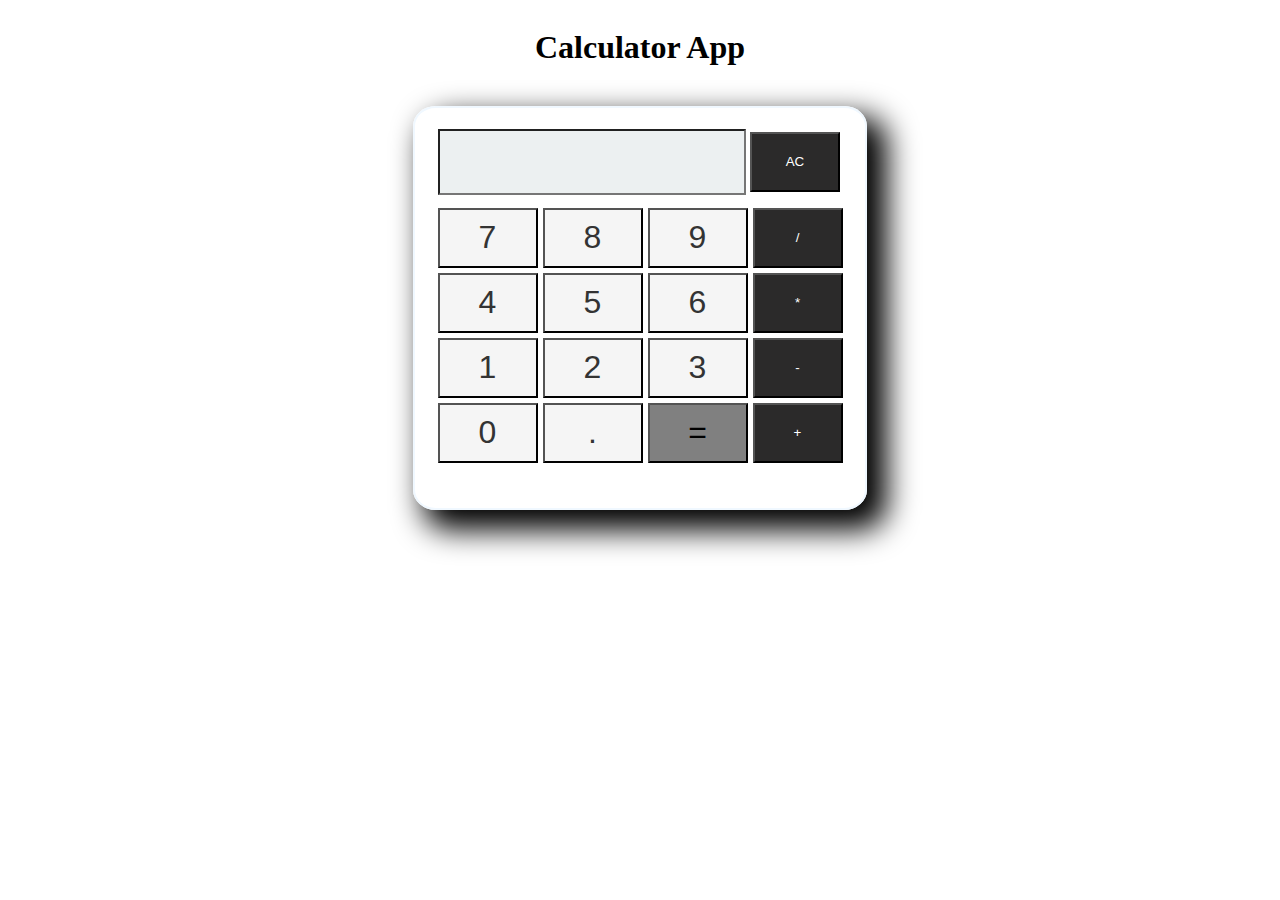
<file: HTML/Quesion1/index.html>
<!DOCTYPE html>
<html lang="en">
<head>
    <meta charset="UTF-8">
    <meta name="viewport" content="width=device-width, initial-scale=1.0">
    <title>Document</title>
    <link rel="stylesheet" href="./index.css">
</head>
<body>
    <h1 style="text-align:center">Calculator App</h1><br>

    <div class="container">

        <br>

        <table>

            <tr>

                <td colspan="3"><input type='text' id='result' class ='screen' style="text-align: right;"></td>

                <td>

                    <input type='button' value = 'AC' class="operator" onclick="clearScreen()" class="clear"/>

                </td>

            </tr>

        </table>

        <div class="keys">

            <input type="button" value="7" class="button" onClick="display('7')"></input>

            <input type="button" value="8" class="button " onClick="display('8')"></input>

            <input type="button" value="9" class="button" onClick="display('9')"></input>

            <input type="button" value="/" class="operator" onClick="display('/')"></input>

            <input type="button" value="4" class="button" onClick="display('4')"></input>

            <input type="button" value="5" class="button" onClick="display('5')"></input>

            <input type="button" value="6" class="button" onClick="display('6')"></input>

            <input type="button" value="*" class="operator" onClick="display('*')"></input>

            <input type="button" value="1" class="button" onClick="display('1')"></input>

            <input type="button" value="2" class="button" onClick="display('2')"></input>

            <input type="button" value="3" class="button" onClick="display('3')"></input>

            <input type="button" value="-" class="operator" onClick="display('-')"></input>

            <input type="button" value="0" class="button" onClick="display('0')"></input>

            <input type="button" value="." class="button" onClick="display('.')"></input>

            <input type="button" value= "=" class="button equal-sign" onClick="solve()"></input>

            <input type="button" value="+" class="operator" onClick="display('+')"></input>

        </div> 

    </div>
    <script src="./index.js"></script>
</body>
</html>
</file>
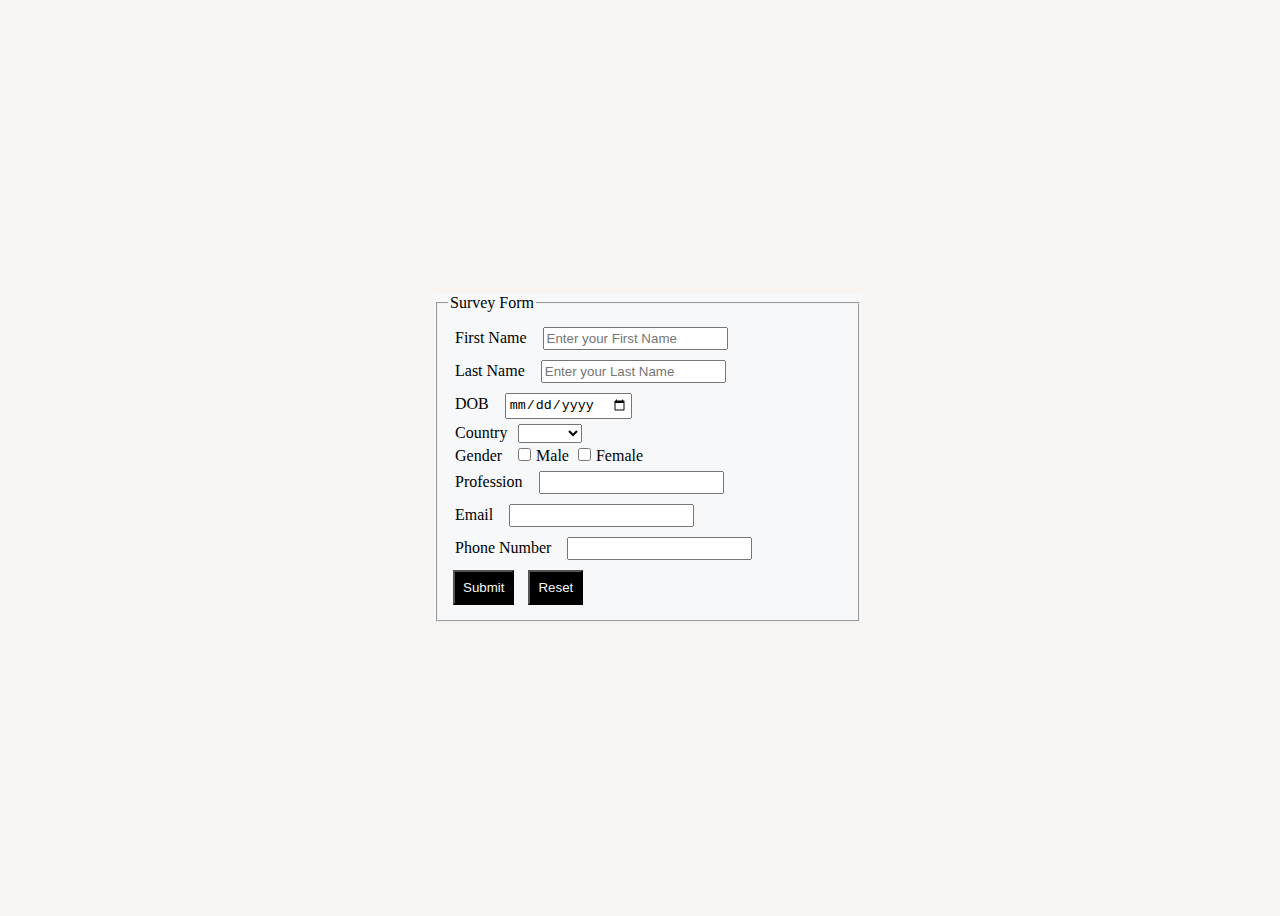
<file: HTML/Question2/index.html>
<!DOCTYPE html>
<html lang="en">
<head>
    <meta charset="UTF-8">
    <meta name="viewport" content="width=device-width, initial-scale=1.0">
    <title>Document</title>
    <link rel="stylesheet" href="./index.css">
</head>
<body>
    <div class="container">
        <form action="#" id="form">
            <fieldset>
                <legend>Survey Form</legend>

                <!-- First Name -->
                <label for="Firstname">First Name</label>
                <input type="text"id="Firstname" placeholder="Enter your First Name">
                <br>

                 <!-- Last Name -->
                <label for="Lastname">Last Name</label>
                <input type="text"id="Lastname" placeholder="Enter your Last Name">
                <br>

                <!-- DOB -->
                <label for="DOB">DOB</label>
                <input type="date" name="DOB" id="DOB">
                <br>

                <!-- Country -->
                <label for="Country">Country</label>
                <select name="Country" id="Country">
                    <option value=""></option>
                    <option value="India">India</option>
                    <option value="USA">USA</option>
                    <option value="France">France</option>
                    <option value="Korea">Korea</option>
                    <option value="Russia">Russia</option>
                    <option value="China">China</option>
                </select>
                <br>

                <!-- gender -->
                <label for="Gender">Gender</label>
                <input type="checkbox" name="Gender" id="Gender" value="Male" >Male
                <input type="checkbox" name="Gender" id="Gender" value="Female" >Female
                <br>

                <!-- Profession -->
                <label for="Profession">Profession</label>
                <input type="text" name="Profession" id="Profession">
                <br>

                <!-- email -->
                <label for="Email">Email</label>
                <input type="email" id="Email">
                <br>

                <!-- phone number -->
                <label for="PhoneNumber">Phone Number</label>
                <input type="tel" id="PhoneNumber" name="PhoneNumber" pattern="[0-9]{10}" title="Enter a vaild Contact number">
                <br>

                <!-- Submit and reset -->
                <input type="submit" value="Submit" class="btn">
                <input type="reset" value="Reset" class="btn">
            </fieldset>
        </form>
    </div>
    <script src="./index.js"></script>
</body>
</html>
</file>
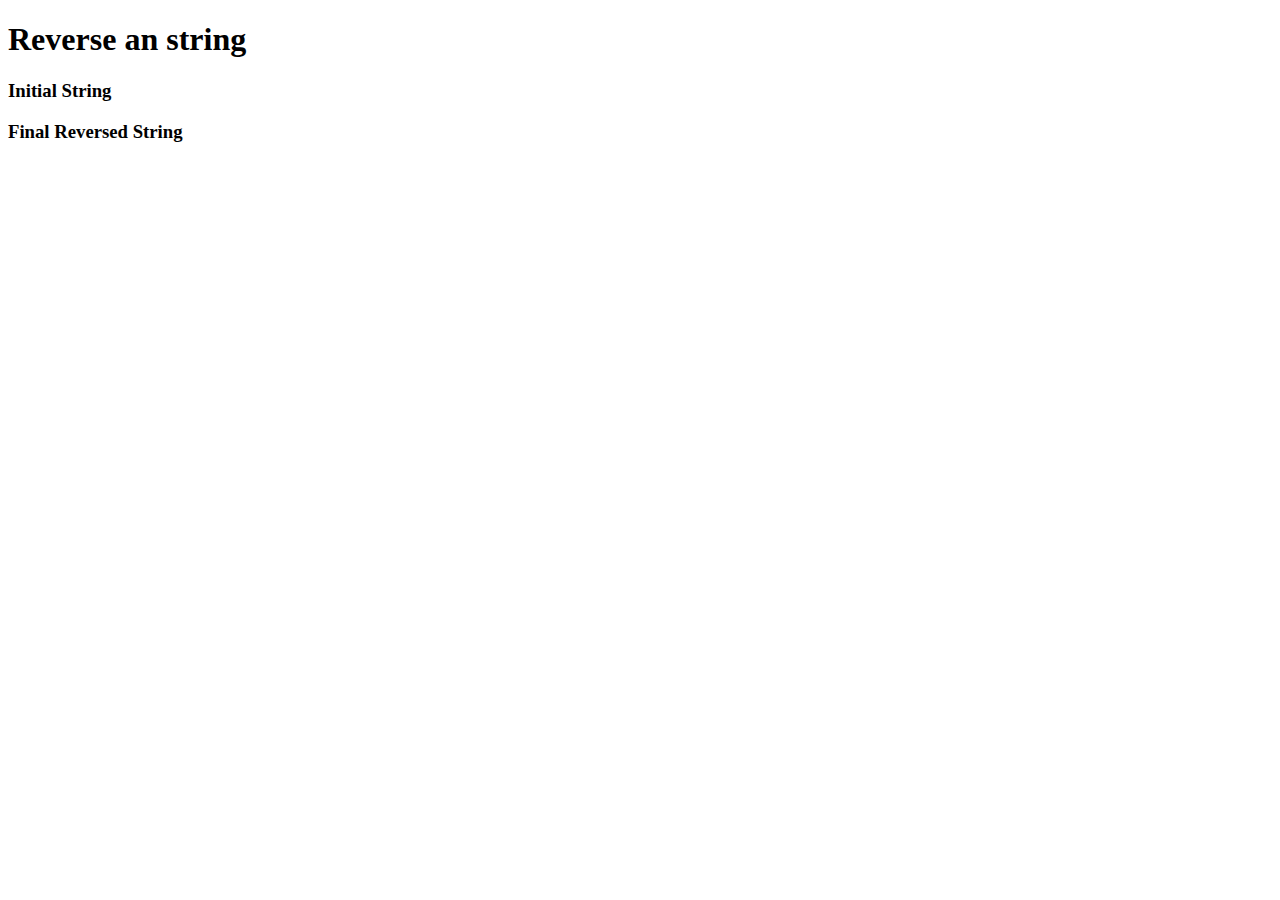
<file: JavaScript/Question1/index.html>
<!DOCTYPE html>
<html lang="en">
<head>
    <meta charset="UTF-8">
    <meta name="viewport" content="width=device-width, initial-scale=1.0">
    <title>Document</title>
</head>
<body>
    <h1>Reverse an string</h1>
    <h3>Initial String</h3>
    <p id="str1"></p>
    <h3>Final Reversed String</h3>
    <p id="str2"></p>


    <script src="./index.js"></script>
</body>
</html>
</file>
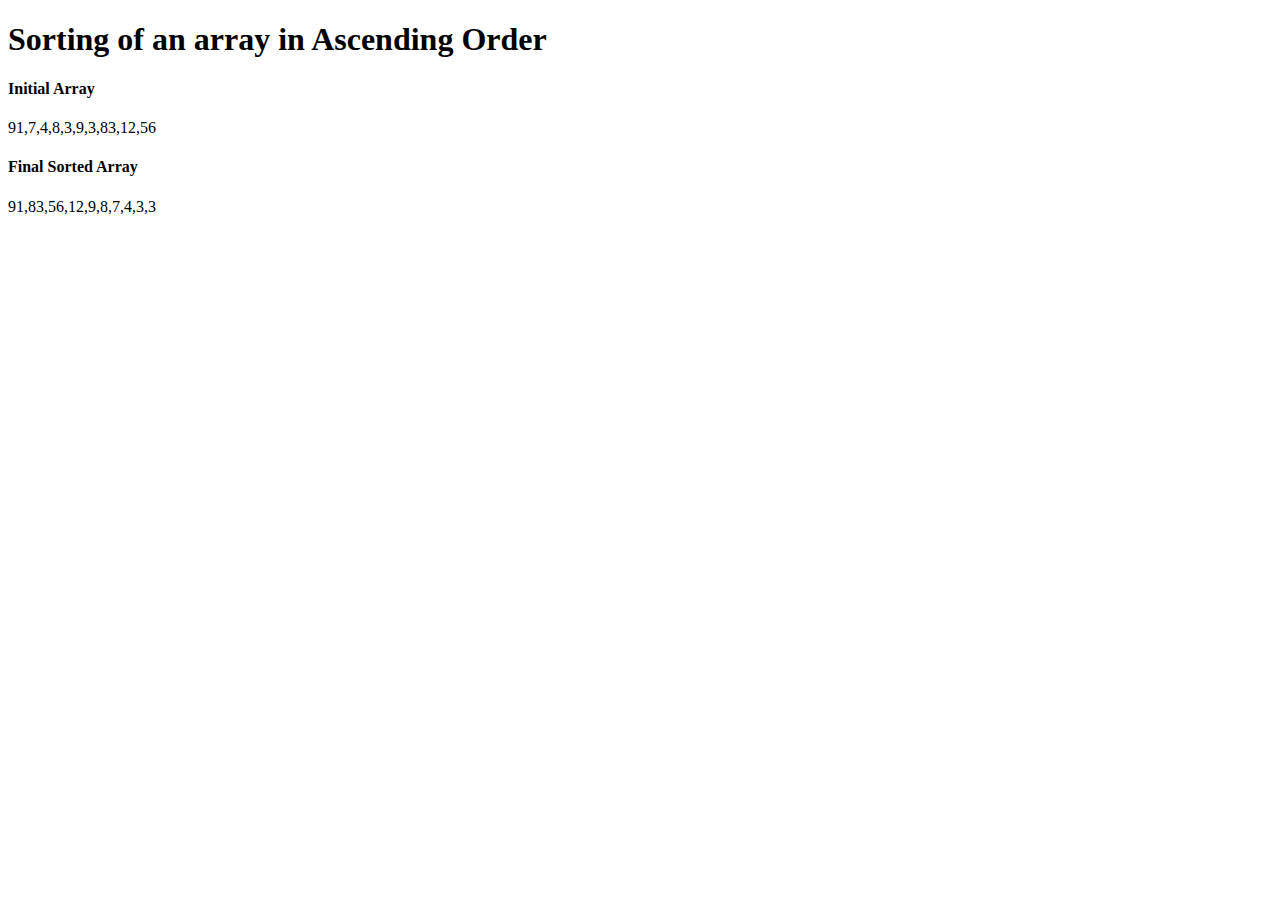
<file: JavaScript/Question2/index.html>
<!DOCTYPE html>
<html lang="en">
<head>
    <meta charset="UTF-8">
    <meta name="viewport" content="width=device-width, initial-scale=1.0">
    <title>Document</title>
</head>
<body>
    <h1>Sorting of an array in Ascending Order</h1>
    <h4>Initial Array</h4>
    <p id="arr1"></p>
    <h4>Final Sorted Array</h4>
    <p id="arr2"></p>


    <script src="./index.js"></script>
</body>
</html>
</file>
<file: HTML/Quesion1/index.css>
body{
    display: flex;
    justify-content: center;
    align-items: center;
    flex-direction: column;
}

.container {
    border: 2px solid aliceblue;
    box-shadow: 15px 15px 30px 5px black;
    border-radius: 5%;
    width: 450px;
    height: 400px;
}

.keys {
    display: flex;
    justify-content: center;
    align-items: center;
    flex-wrap: wrap;
    gap: 5px;
    padding: 10px;
    margin:auto;
}

.button {
    height: 60px;
    width: 100px;
    padding: 5px;
    background-color: whitesmoke;
    font-size: 2rem;
    color: #333;
}

.button:hover {
    background-color: #a19e9e;
}

.operator {
    height: 60px;
    width: 90px;
    color: #fff;
    background-color: rgb(43, 42, 42);
}

.operator:hover {
    background-color: rgb(61, 61, 61);
}

.equal-sign {
    background-color: grey;
    color: black;
}

.equal-sign:hover {

    background-color: rgb(192, 190, 190);
}

.screen{
    background-color:rgb(236, 240, 241);
    justify-content: left;
    color: black;
    font-size: medium;
    width: 300px;
    height: 60px;
    cursor: default;
    /* padding: 10px; 
    padding-left: 40%; */
    margin-left: 20px;
}
</file>
<file: HTML/Question2/index.css>
body{
    background-color: rgb(247, 244, 241);
    width: 100%;
    height: 100vh;
    display: flex;
    justify-content: center;
    align-items: center;
}
.container{
    background-color: rgb(246, 248, 250);
}
fieldset{
    width: 400px;
    padding: 10px;
}
label,input{
    padding: 2px;
    margin: 5px;
}
.btn{
    padding: 8px;
    background-color: black;
    color: whitesmoke;
}
.btn:hover{
    background-color: gray;
    color: ghostwhite;
}
</file>
